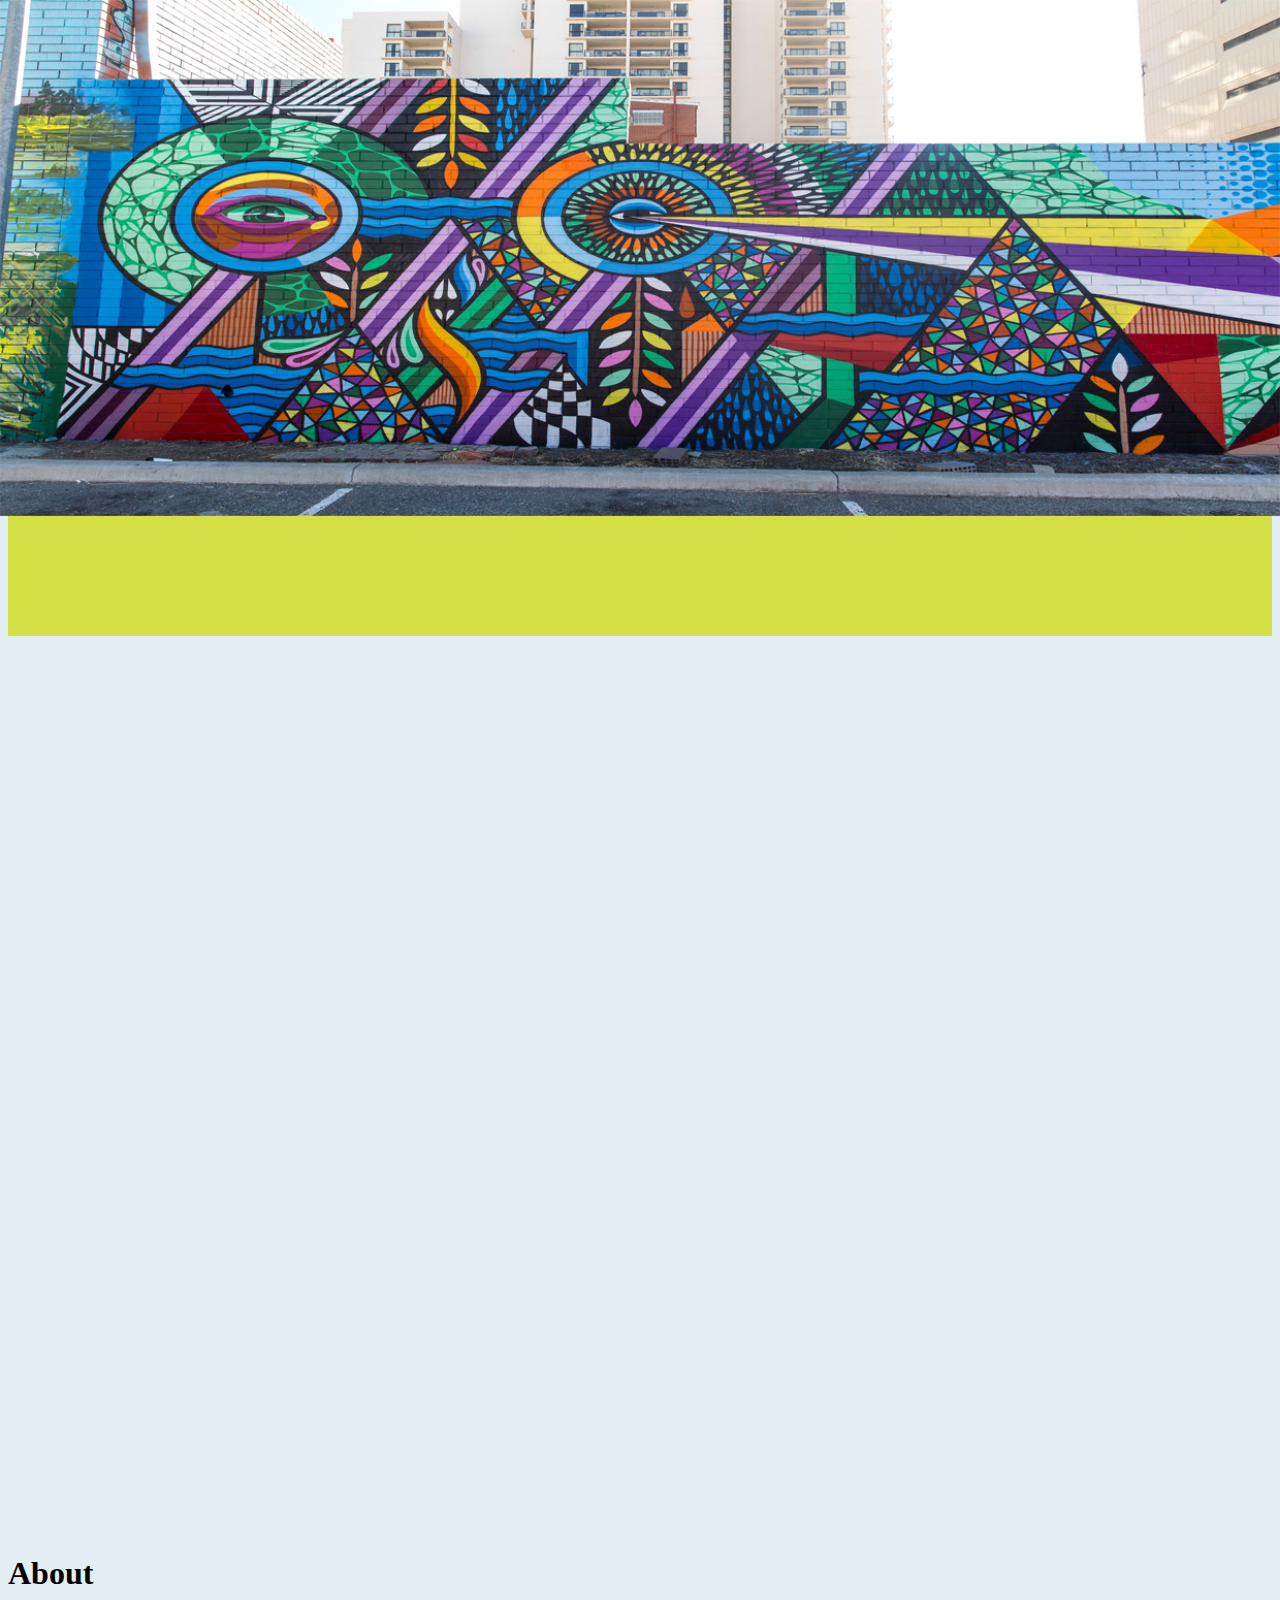
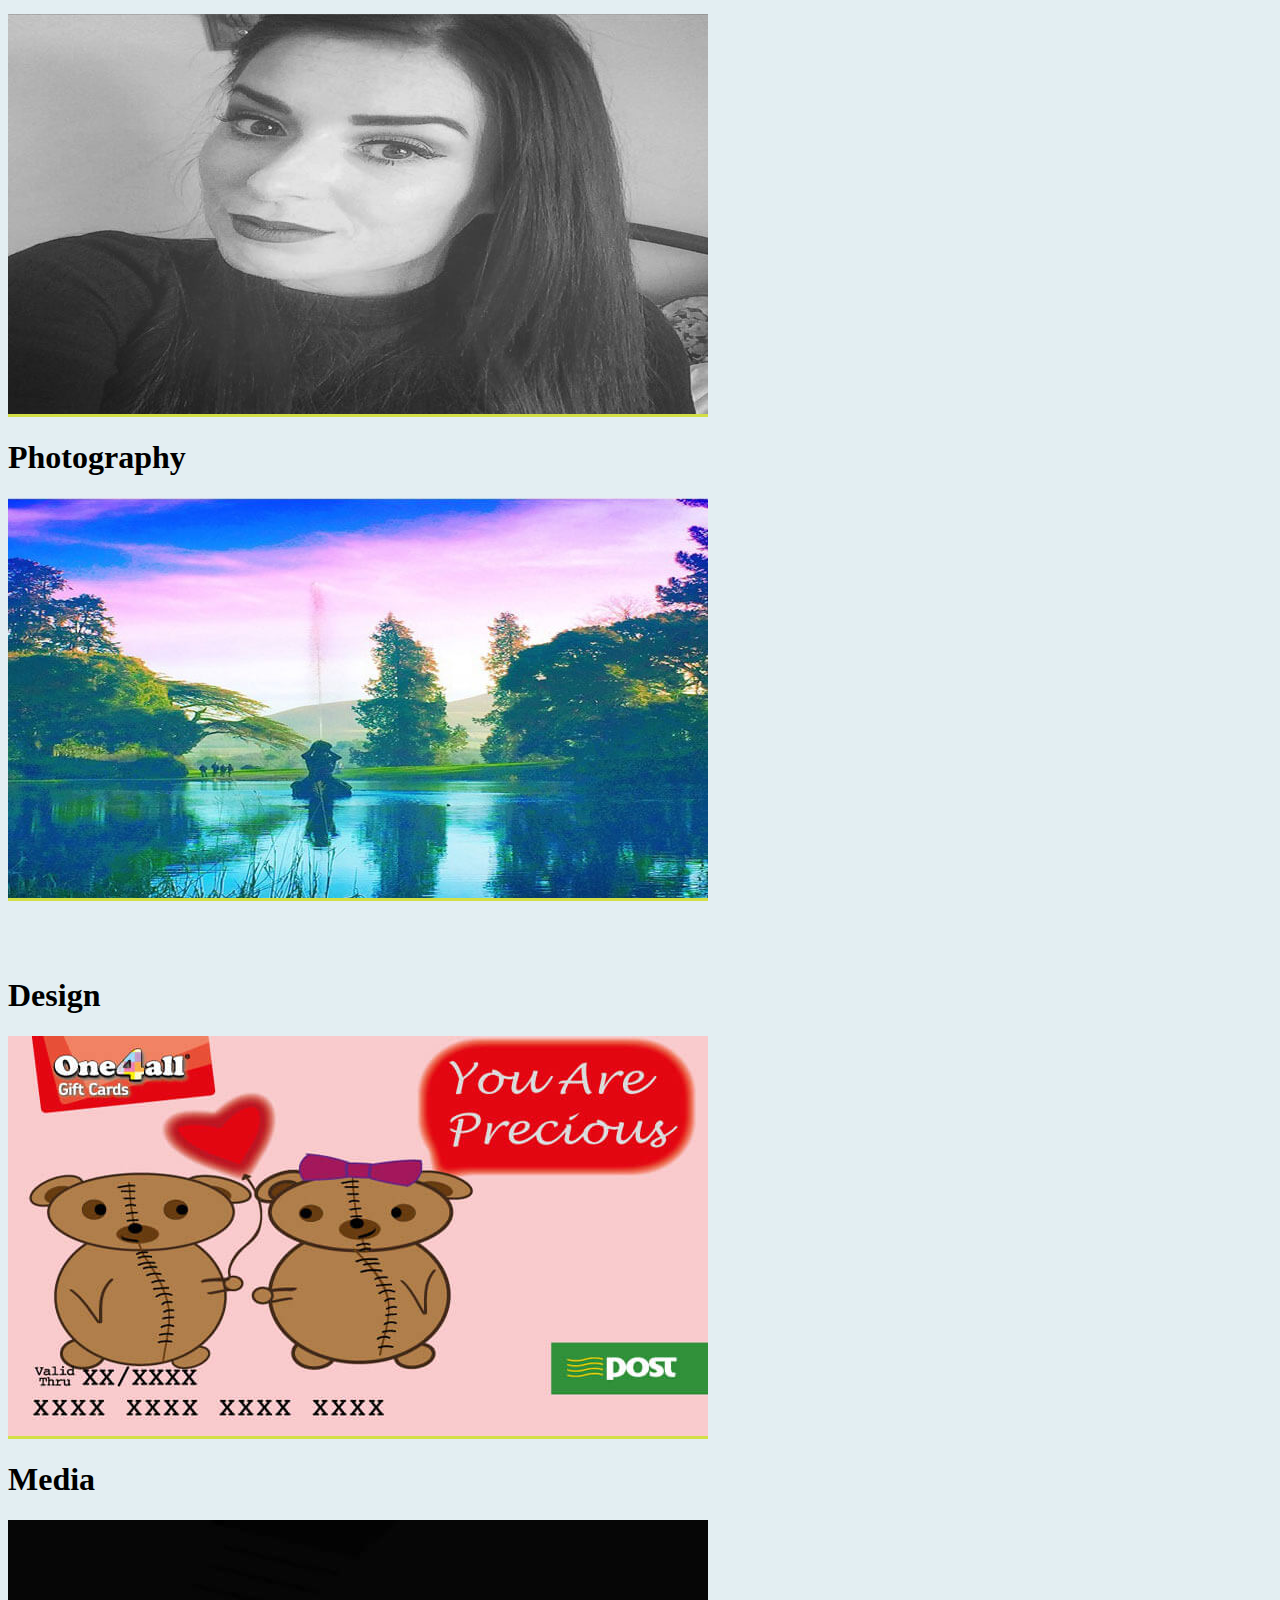
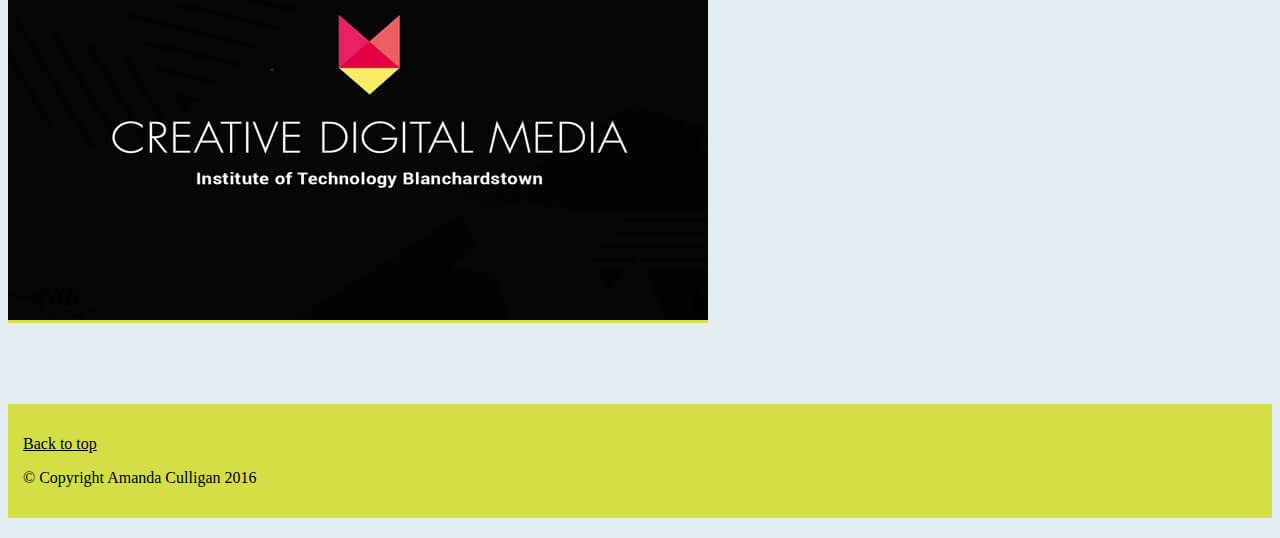
<file: index.html>
<!DOCTYPE html>
<html>
<head>
<meta http-equiv="Content-Type" content="text/html; charset=utf-8" />
<title>My profile</title>

<link rel="stylesheet" href="https://maxcdn.bootstrapcdn.com/bootstrap/3.3.6/css/bootstrap.min.css" integrity="sha384-1q8mTJOASx8j1Au+a5WDVnPi2lkFfwwEAa8hDDdjZlpLegxhjVME1fgjWPGmkzs7" crossorigin="anonymous">
<link href="style.css" rel="stylesheet" type="text/css" />

</head>

<body>
<div class="container">


<!--nav bar-->

<nav class="navbar navbar-inverse">
  <div class="container-fluid">
    <div class="navbar-header">
      <button type="button" class="navbar-toggle" data-toggle="collapse" data-target="#myNavbar">
        <span class="icon-bar"></span>
        <span class="icon-bar"></span>
        <span class="icon-bar"></span>                        
      </button>
      <a class="navbar-brand" href="index.html">Amanda Culligan Portfolio</a>
    </div>
    <div class="collapse navbar-collapse" id="myNavbar">
      <ul class="nav navbar-nav">
        <li><a href="index.html">Home</a></li>
       
        <li><a href="about.html">About</a></li>
        <li><a href="photography.html">Photography</a></li>
        <li><a href="design.html">Design</a></li>
        <li><a href="media.html">Media</a></li>
        <li><a href="contact.html">Contact</a></li>
      </ul>
      
    </div>
  </div>
</nav>


  

<!-- end of navbar-->

<!-- Carousel-->
<div id="myCarousel" class="carousel slide">
  <!-- Indicators -->
  <ol class="carousel-indicators">
    <li data-target="#myCarousel" data-slide-to="0" class="active"></li>
    <li data-target="#myCarousel" data-slide-to="1"></li>
    <li data-target="#myCarousel" data-slide-to="2"></li>
  </ol>
  <div class="carousel-inner">
    <div class="item active">
      <img src="images/carousel2.jpg" class="img-responsive" alt="carousel 1">
      <div class="container">
        
      </div>
    </div>
    <div class="item">
      <img src="images/carousel1.jpg" class="img-responsive" alt="carousel 2">
     
       
    </div>
    <div class="item">
      <img src="images/carousel3.jpg"  class="img-responsive" alt="carousel 3">
      
    </div>
    </div>
    
    
     <!-- Carousel Arrows -->
  <a class="left carousel-control" href="#myCarousel" data-slide="prev">
    <span class="icon-prev"></span>
  </a>
  <a class="right carousel-control" href="#myCarousel" data-slide="next">
    <span class="icon-next"></span>
  </a>  

  
 
 </div> <!--end of carousel-->
 
 
 
 

 
  
  
  
  
   
        <!-- links to other pages-->
        
       <div class="row">
            <div class="col-lg-12">
               
            </div>
        </div>
        <!-- /.row -->
        
        <br>

        <!--row one-->
            <div class="row">
            <div class="col-md-6 portfolio-item">
                    
                    <h1>
                    About
                   </h1>
                   
                   
                    <a href="about.html">
                    <img class="img-responsive" src="images/homepage1.jpg" width="700" height="400" alt="profile">
                     </a>
                    </div>
                    
                   
           
                   <div class="col-md-6 portfolio-item">
                    <h1>
                   Photography
                   </h1>
                   
                     <a href="photography.html">
                    <img class="img-responsive" src="images/homepage2.jpg" alt="photo">
                    </a>
                
                </div>
               </div>
     <!--end of row 1-->
     
        <br>
        <br>
        <br>

       
        <!--row 2-->
                <div class="row">
                <div class="col-md-6 portfolio-item">
                <h1> Design </h1>
                 <a href="design.html">
                 <img class="img-responsive" src="images/homepage3.jpg" alt="design">
                 </a>
               
                  </div>
           
           
                   <div class="col-md-6 portfolio-item">
                   <h1>Media </h1>
                    <a href="media.html">
                    <img class="img-responsive" src="images/homepage4.jpg" alt="media">
                    </a>
               
                  </div>
                  </div>
        <!--end of row 2 -->
        <!--end of links -->
        
  
        <!-- FOOTER -->
  <footer>
    <p class="pull-right"><a href="#">Back to top</a></p>
    <p>&copy; Copyright Amanda Culligan 2016</p>
  </footer>
  
   </div><!-- end of container -->
    
     
  
  
  






<!--javascript-->
<script src="https://ajax.googleapis.com/ajax/libs/jquery/2.2.2/jquery.min.js"></script>
<script src="https://maxcdn.bootstrapcdn.com/bootstrap/3.3.6/js/bootstrap.min.js" integrity="sha384-0mSbJDEHialfmuBBQP6A4Qrprq5OVfW37PRR3j5ELqxss1yVqOtnepnHVP9aJ7xS" crossorigin="anonymous"></script>

</body>
</html>
</file>
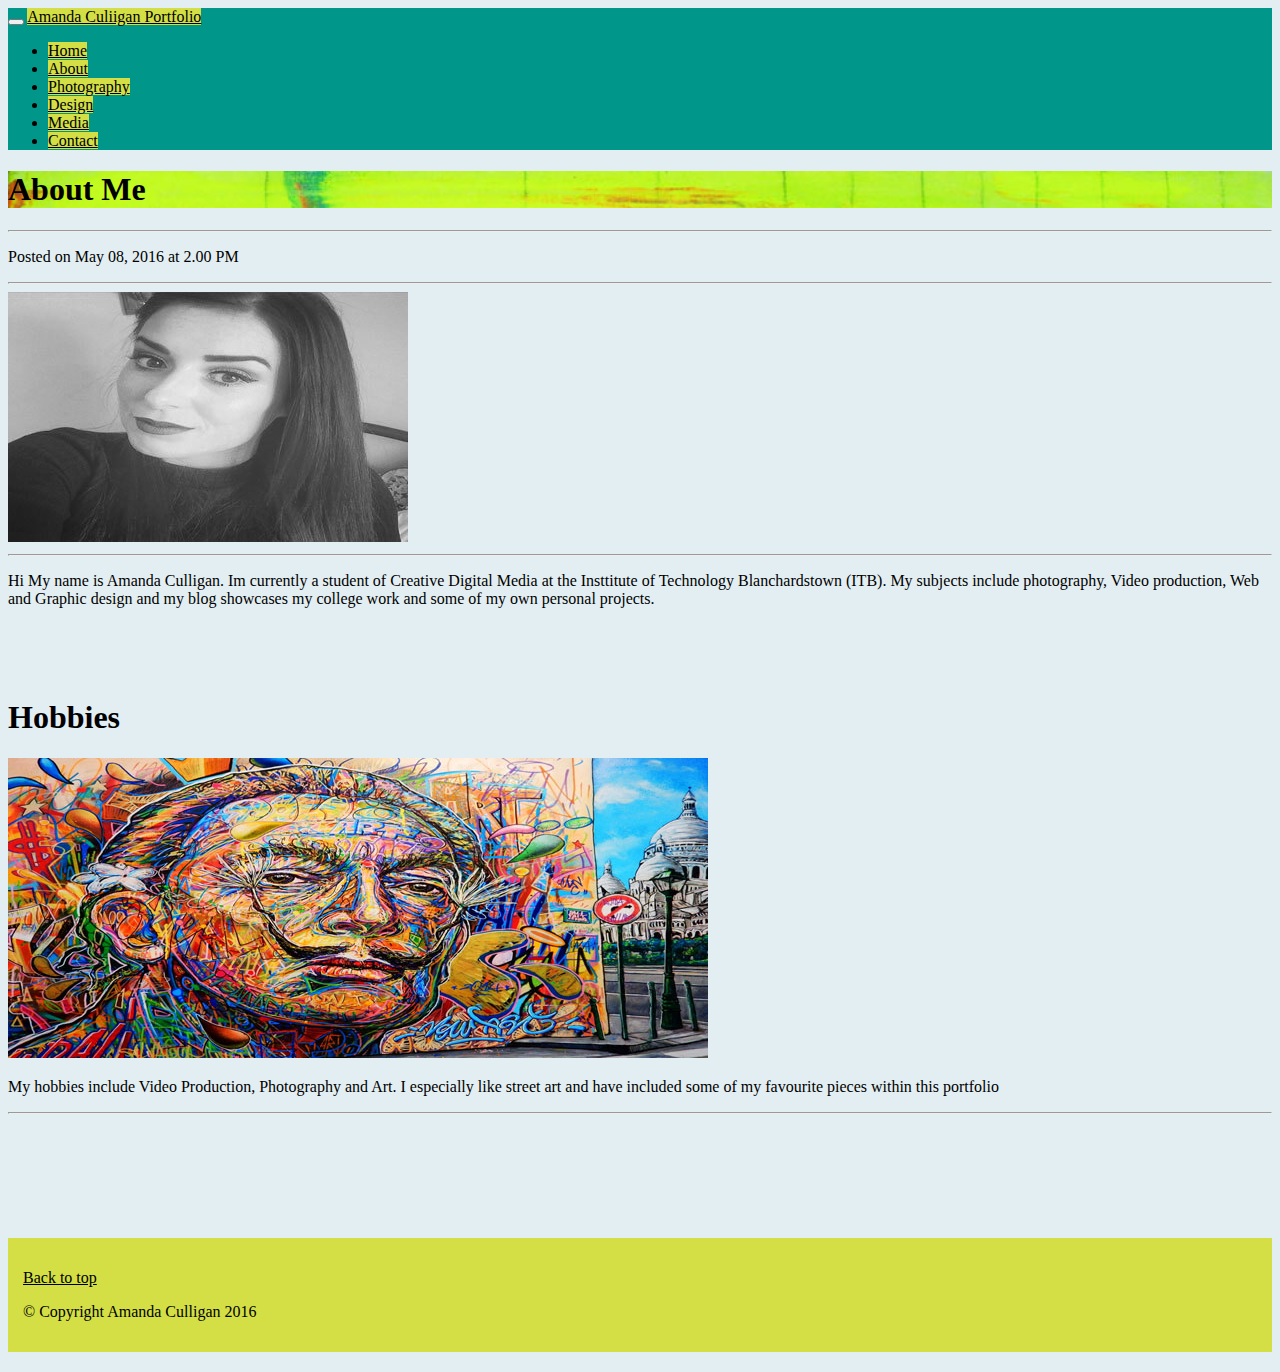
<file: about.html>
<!DOCTYPE html>
<html>
<head>
<meta http-equiv="Content-Type" content="text/html; charset=utf-8" />
<title>my profile</title>

<link rel="stylesheet" href="https://maxcdn.bootstrapcdn.com/bootstrap/3.3.6/css/bootstrap.min.css" integrity="sha384-1q8mTJOASx8j1Au+a5WDVnPi2lkFfwwEAa8hDDdjZlpLegxhjVME1fgjWPGmkzs7" crossorigin="anonymous">
<link href="style.css" rel="stylesheet" type="text/css" />

</head>

<body>

<div class="container">

<nav class="navbar navbar-inverse">
  <div class="container-fluid">
    <div class="navbar-header">
      <button type="button" class="navbar-toggle" data-toggle="collapse" data-target="#myNavbar">
        <span class="icon-bar"></span>
        <span class="icon-bar"></span>
        <span class="icon-bar"></span>                        
      </button>
      <a class="navbar-brand" href="index.html">Amanda Culiigan Portfolio</a>
    </div>
    <div class="collapse navbar-collapse" id="myNavbar">
      <ul class="nav navbar-nav">
        <li><a href="index.html">Home</a></li>
       
        <li><a href="about.html">About</a></li>
        <li><a href="photography.html">Photography</a></li>
        <li><a href="design.html">Design</a></li>
        <li><a href="media.html">Media</a></li>
        <li><a href="contact.html">Contact</a></li>
      </ul>
      
    </div>
  </div>
</nav>


  

<!-- end of navbar wrapper -->



  <!--jumbotron-->
        <div class="jumbotron" style="background-image:url(images/jumbotron3.jpg)" alt="abstract">
        <div class="container text-center">
        <h1>About Me</h1>      
        
        </div>
        </div>
    <!--end of jumbotron-->
    
    
     

            <!-- Blog Post Content Column -->
            <div class="col-m-4">

               

                <hr>

                <!-- Date/Time -->
                <p><span class="glyphicon glyphicon-time"></span> Posted on May 08, 2016 at 2.00 PM</p>

                <hr>

                <!-- Preview Image -->
                <img class="img-responsive" src="images/about_profile.jpg" alt="profile">

                <hr>

                <!-- Post Content -->
                <p class="lead">Hi My name is Amanda Culligan. Im currently a student of Creative Digital Media at the Insttitute of           Technology Blanchardstown (ITB). My subjects include photography, Video production, Web and Graphic design and my blog showcases my college work and some of my own personal projects.</p>
                
                
                <br>
                <br>
                <br>
                
                
            <!-- Hobbies section -->    
                  <div class="row">
            <div class="col-lg-12">
                <h1 class="page-header">Hobbies</h1>
            </div>
        </div>
       

        <div class="row">
            <div class="col-md-7">
                
                    <img class="img-responsive" src="images/about_hobbies.jpg" alt="hobbies">
              
            </div>
            <div class="col-md-5">
                
                
                <p>My hobbies include Video Production, Photography and Art. I especially like street art and have included some of my                favourite pieces within this portfolio</p>
                
            </div>
        </div>
       
        <hr>
                
     <!--end of hobbies section -->
     
     <br>
     <br>
     
                
    
      <!-- FOOTER -->
  <footer>
    <p class="pull-right"><a href="#">Back to top</a></p>
    <p>&copy; Copyright Amanda Culligan 2016</p>
  </footer>



 </div><!-- end of container -->

<!--javascript-->
<script src="https://ajax.googleapis.com/ajax/libs/jquery/2.2.2/jquery.min.js"></script>
<script src="https://maxcdn.bootstrapcdn.com/bootstrap/3.3.6/js/bootstrap.min.js" integrity="sha384-0mSbJDEHialfmuBBQP6A4Qrprq5OVfW37PRR3j5ELqxss1yVqOtnepnHVP9aJ7xS" crossorigin="anonymous"></script>

</div>
</body>
</html>
</file>
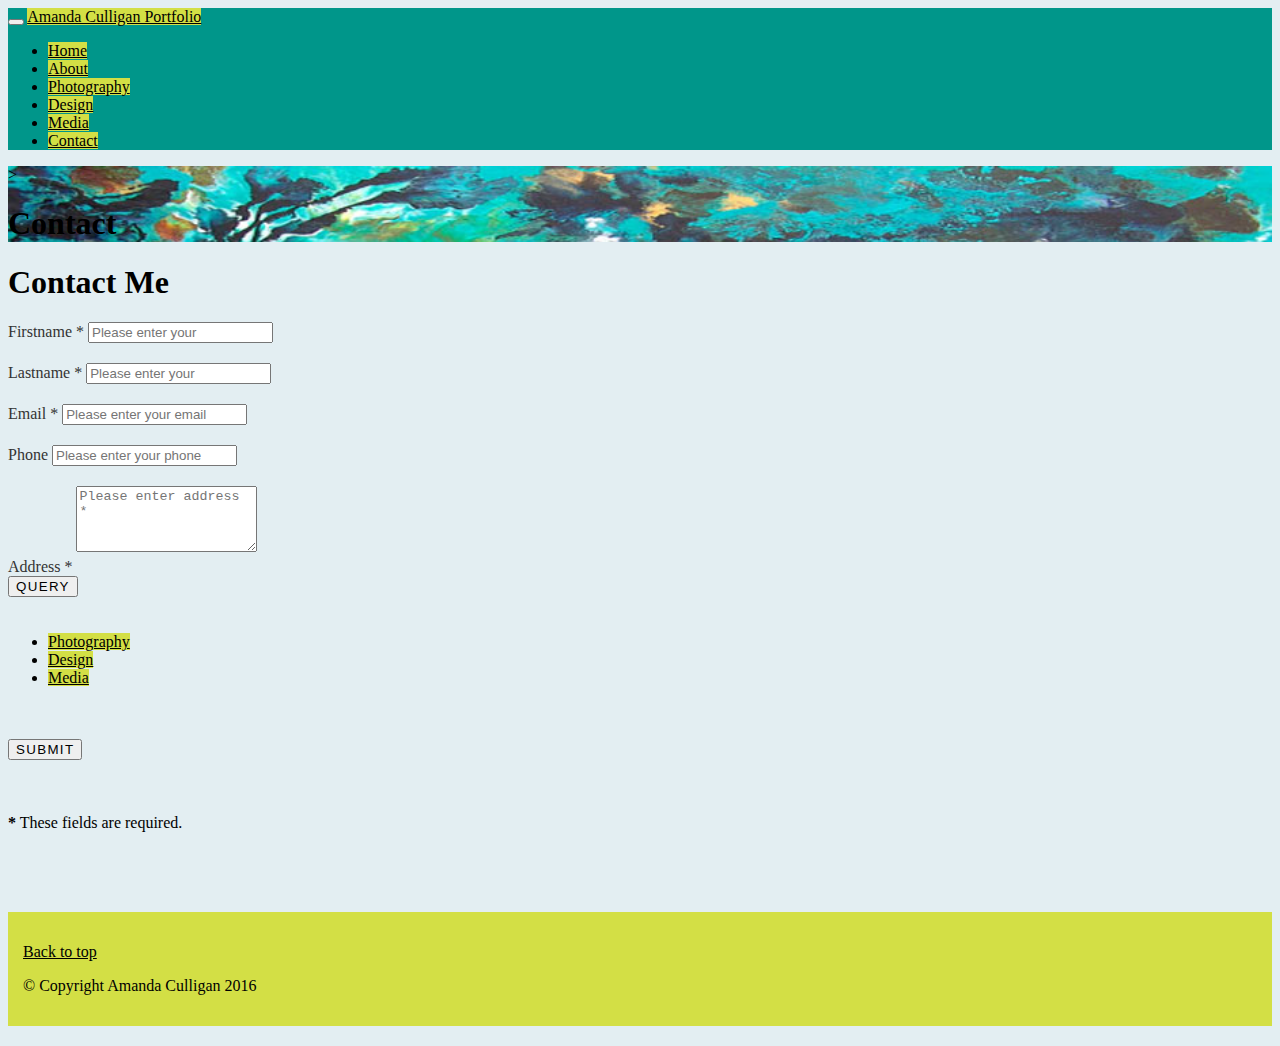
<file: contact.html>
<!DOCTYPE html>
<html>
<head>
<meta http-equiv="Content-Type" content="text/html; charset=utf-8" />
<title>my profile</title>

<link rel="stylesheet" href="https://maxcdn.bootstrapcdn.com/bootstrap/3.3.6/css/bootstrap.min.css" integrity="sha384-1q8mTJOASx8j1Au+a5WDVnPi2lkFfwwEAa8hDDdjZlpLegxhjVME1fgjWPGmkzs7" crossorigin="anonymous">
<link href="style.css" rel="stylesheet" type="text/css" />

</head>

<body>

<div class="container">
<nav class="navbar navbar-inverse">
  <div class="container-fluid">
    <div class="navbar-header">
      <button type="button" class="navbar-toggle" data-toggle="collapse" data-target="#myNavbar">
        <span class="icon-bar"></span>
        <span class="icon-bar"></span>
        <span class="icon-bar"></span>                        
      </button>
      <a class="navbar-brand" href="index.html">Amanda Culligan Portfolio</a>
    </div>
    <div class="collapse navbar-collapse" id="myNavbar">
      <ul class="nav navbar-nav">
        <li><a href="index.html">Home</a></li>
       
        <li><a href="about.html">About</a></li>
        <li><a href="photography.html">Photography</a></li>
        <li><a href="design.html">Design</a></li>
        <li><a href="media.html">Media</a></li>
        <li><a href="contact.html">Contact</a></li>
      </ul>
      
    </div>
  </div>
</nav>


  

<!-- end of navbar wrapper -->


  <!--jumbotron-->
        <div class="jumbotron" style="background-image:url(images/jumbotron.jpg)" alt="contact">>
        <div class="container text-center">
        <h1>Contact</h1>      
        
        </div>
        </div>
    <!--end of jumbotron-->




<!--contact me form-->



 <div class="row">

                <div class="col-lg-8 col-lg-offset-2">

                    <h1>Contact Me</h1>

                    

                            <form id="contact-form" method="post" action="contact.php" >

                             <div class="messages"></div>

                               <div class="controls">

                                  <div class="row">
                                  <div class="col-md-6">
                                    <label for="form_name">Firstname *</label>
                                    <input id="form_name" type="text" name="name" class="form-control" placeholder="Please enter your                                     firstname *" required>
                                     </div>
                                
                                   <div class="col-md-6">
                                    <label for="form_lastname">Lastname *</label>
                                    <input id="form_lastname" type="text" name="surname" class="form-control" placeholder="Please enter your                                    lastname *" required>
                                    </div>
                                 
                                    <div class="col-md-6">
                                    <label for="form_email">Email *</label>
                                    <input id="form_email" type="email" name="email" class="form-control" placeholder="Please enter your email                                     *" required>
                                    </div>
                               
                                     <div class="col-md-6">
                                    <label for="form_phone">Phone</label>
                                    <input id="form_phone" type="tel" name="phone" class="form-control" placeholder="Please enter your phone">
                                     </div>
                               
                                    <div class="col-md-12">
                                    <label for="form_message">Address *</label>
                                    <textarea id="form_message" name="message" class="form-control" placeholder="Please enter address *" rows=                                     "4" required></textarea>
                                     </div>
                                
                                    <div class="col-md-12">
  									<button class="btn btn-success dropdown-toggle" type="button" data-toggle="dropdown">Query
  									<span class="caret"></span></button>
 									 <ul class="dropdown-menu">
    								<li><a href="#">Photography</a></li>
    								<li><a href="#">Design</a></li>
    								<li><a href="#">Media</a></li>
 									 </ul>
                                     <br>
								 </div>
                                 
                                 <br>
                                 
                                 
                                
                                  <div class="col-md-12">
                                    <input type="submit" class="btn btn-success btn-send" value="Submit">
                                  </div>
                                  <br>
                                
                                   <div class="col-md-12">
                                    <p class="text-muted"><strong>*</strong> These fields are required.</p>
                                </div>
                            </div>
                        </div>

                    </form>

                </div>

            </div>





      <!-- FOOTER -->
  <footer>
    <p class="pull-right"><a href="#">Back to top</a></p>
     <p>&copy; Copyright Amanda Culligan 2016</p>
     </footer>

</div><!-- end of container -->     

<!--javascript-->
<script src="https://ajax.googleapis.com/ajax/libs/jquery/2.2.2/jquery.min.js"></script>
<script src="https://maxcdn.bootstrapcdn.com/bootstrap/3.3.6/js/bootstrap.min.js" integrity="sha384-0mSbJDEHialfmuBBQP6A4Qrprq5OVfW37PRR3j5ELqxss1yVqOtnepnHVP9aJ7xS" crossorigin="anonymous"></script>


</body>
</html>
</file>
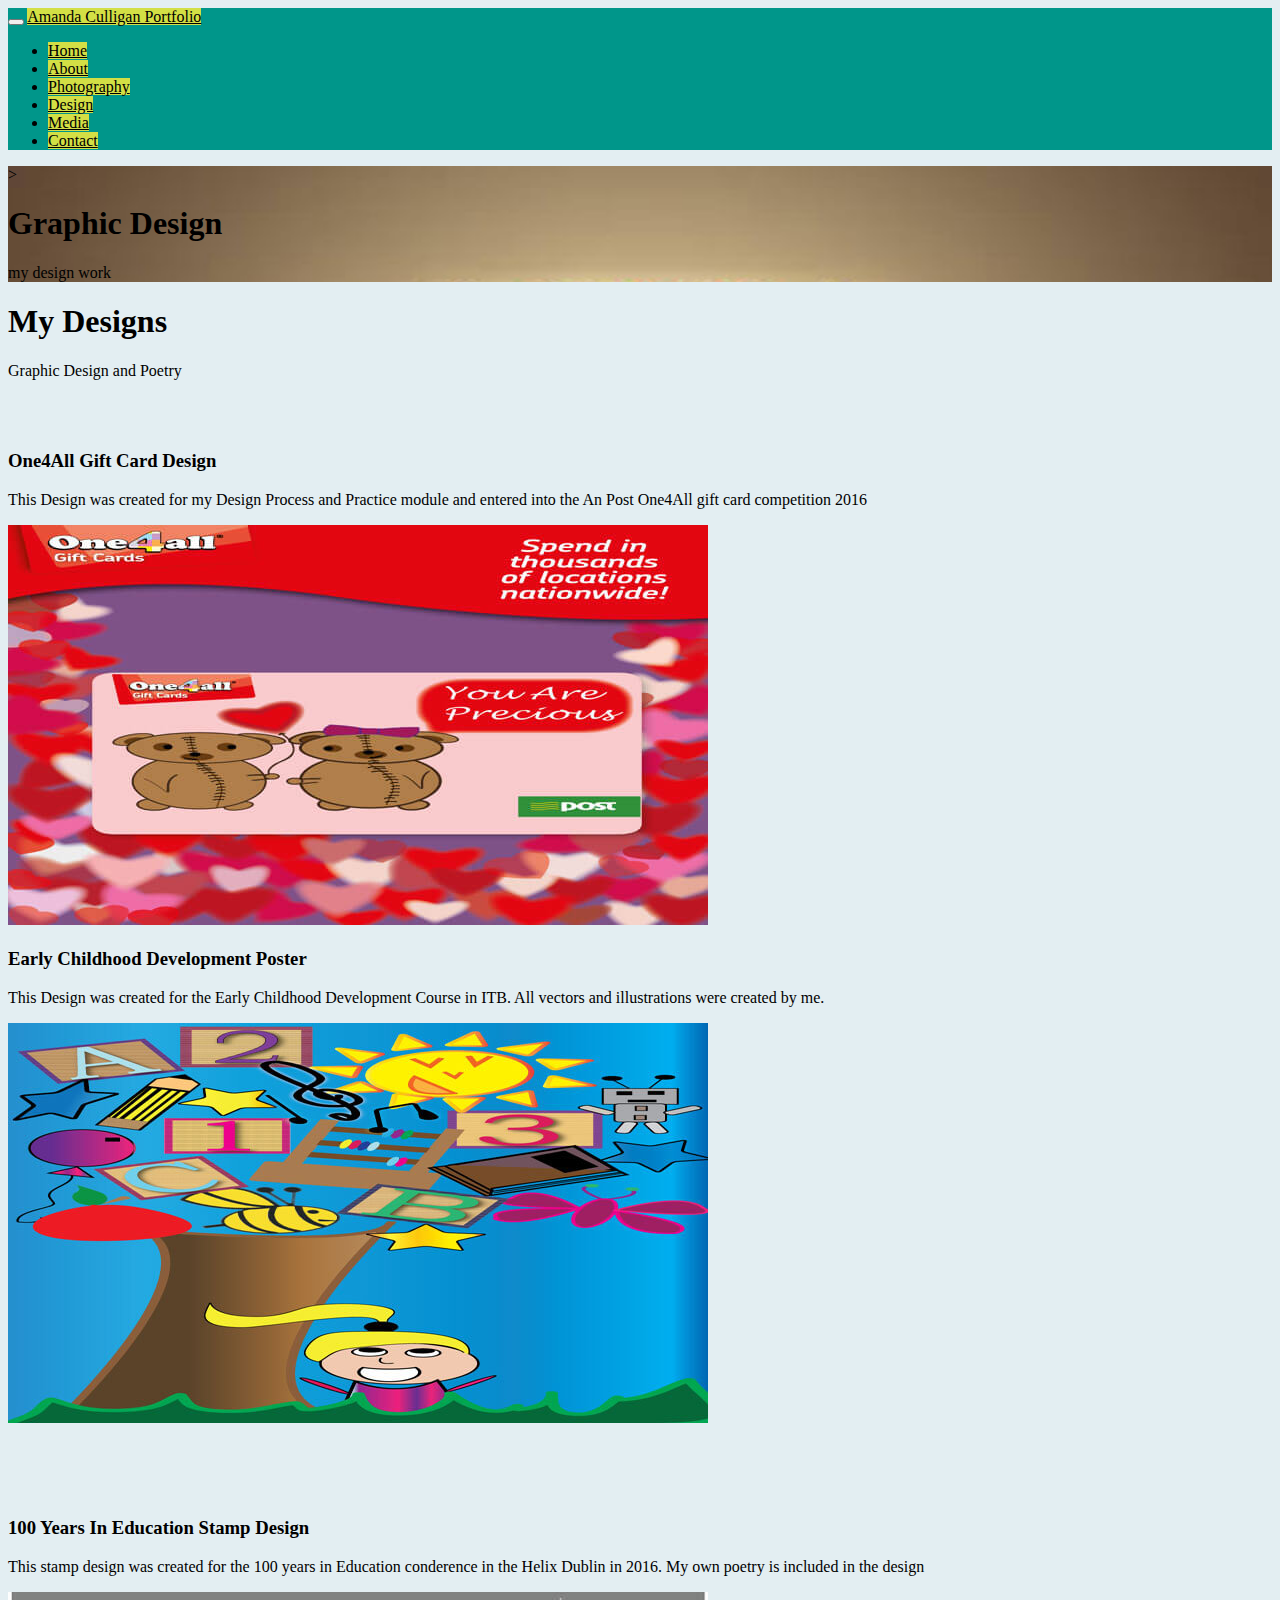
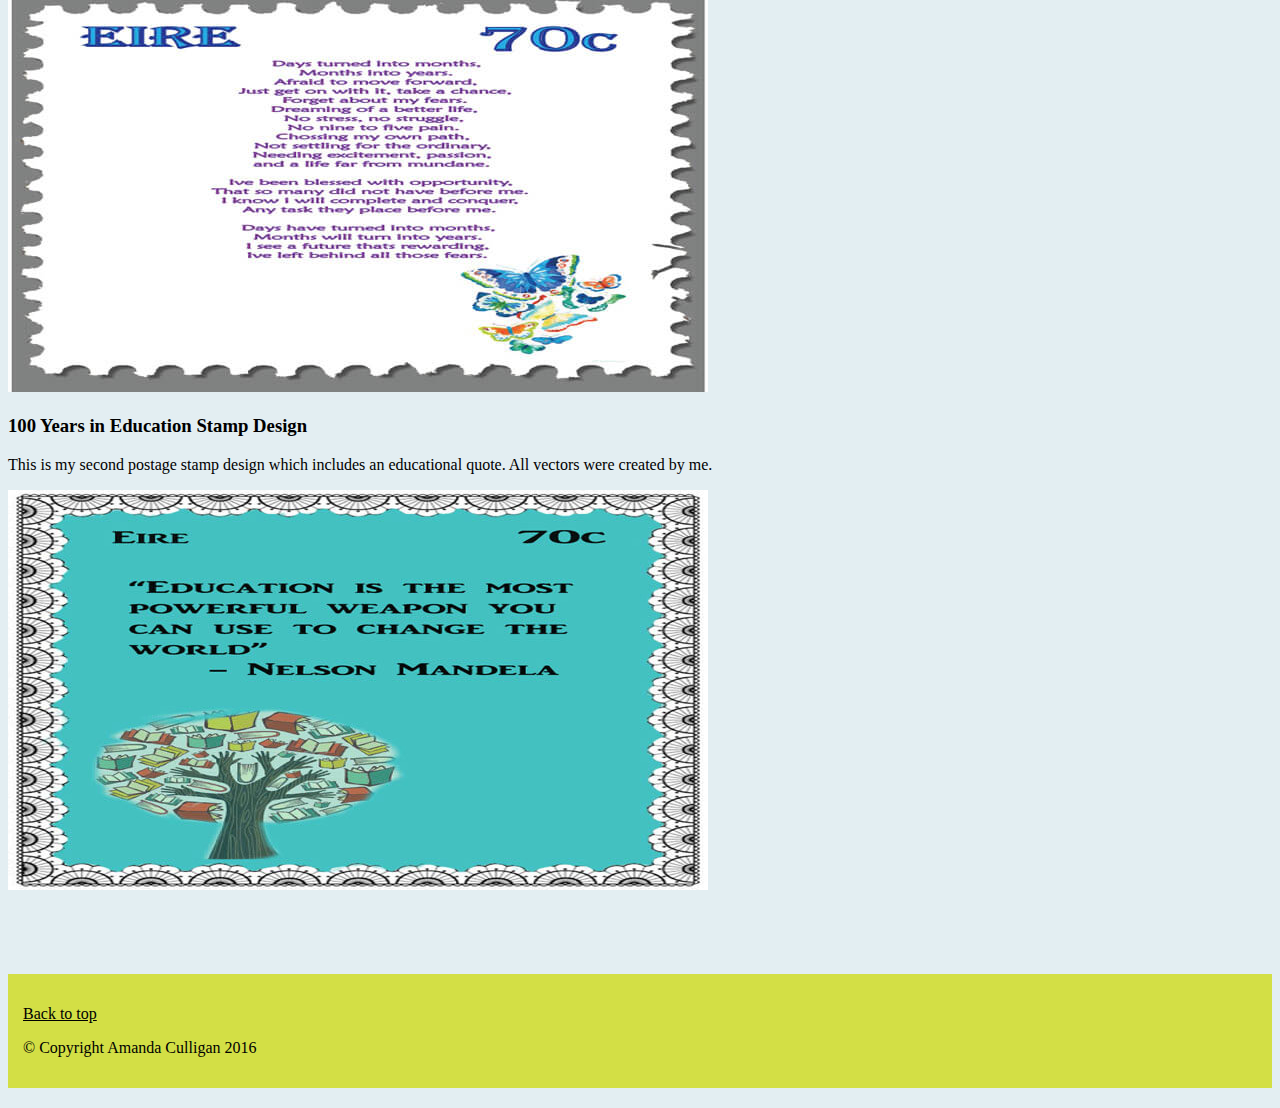
<file: design.html>
<!DOCTYPE html>
<html>
<head>
<meta http-equiv="Content-Type" content="text/html; charset=utf-8" />
<title>my profile</title>

<link rel="stylesheet" href="https://maxcdn.bootstrapcdn.com/bootstrap/3.3.6/css/bootstrap.min.css" integrity="sha384-1q8mTJOASx8j1Au+a5WDVnPi2lkFfwwEAa8hDDdjZlpLegxhjVME1fgjWPGmkzs7" crossorigin="anonymous">
<link href="style.css" rel="stylesheet" type="text/css" />

</head>

<body>

 <div class="container">
<nav class="navbar navbar-inverse">
  <div class="container-fluid">
    <div class="navbar-header">
      <button type="button" class="navbar-toggle" data-toggle="collapse" data-target="#myNavbar">
        <span class="icon-bar"></span>
        <span class="icon-bar"></span>
        <span class="icon-bar"></span>                        
      </button>
      <a class="navbar-brand" href="index.html">Amanda Culligan Portfolio</a>
    </div>
    <div class="collapse navbar-collapse" id="myNavbar">
      <ul class="nav navbar-nav">
        <li><a href="index.html">Home</a></li>
       
        <li><a href="about.html">About</a></li>
        <li><a href="photography.html">Photography</a></li>
        <li><a href="design.html">Design</a></li>
        <li><a href="media.html">Media</a></li>
        <li><a href="contact.html">Contact</a></li>
      </ul>
      
    </div>
  </div>
</nav>


  

<!-- end of navbar wrapper -->

  <!--jumbotron-->
        <div class="jumbotron" style="background-image:url(images/jumbotron2.jpg" alt="design">>
        <div class="container text-center">
        <h1>Graphic Design</h1>      
        <p>my design work</p>
        </div>
        </div>
    <!--end of jumbotron-->
    
    
     <!-- Page Header -->
        <div class="row">
            <div class="col-lg-12">
                <h1 class="page-header">My Designs</h1>
                    <p> Graphic Design and Poetry</p>
                
            </div>
        </div>
        <!-- /.row -->
        
        <br>
        <br>
        
       

        <!-- Projects Row -->
        <div class="row">
            <div class="col-md-6 portfolio-item">
                    <h3>
                    One4All Gift Card Design
                   </h3>
                   <p>This Design was created for my Design Process and Practice module and entered into the An Post One4All gift card                   competition 2016 </p>
                
                    <img class="img-responsive" src="images/designpage1.jpg" alt="giftcard">
                
                  </div>
                  
                  
                  
               
           
                   <div class="col-md-6 portfolio-item">
                   <h3>
                    Early Childhood Development Poster
                  </h3>
                  <p>This Design was created for the Early Childhood Development Course in ITB. All vectors and illustrations were created by                     me. </p>                
                    <img class="img-responsive" src="images/designpage2.jpg" alt="poster">
                
                </div>
               </div>
     <!-- /.row -->
     
     
     <br>
     <br>
     <br>
     <br>
     
    

       
        <!-- Projects Row 2 -->
        <div class="row">
            <div class="col-md-6 portfolio-item">
                <h3>
                    100 Years In Education Stamp Design
                </h3>
                <p>This stamp design was created for the 100 years in Education conderence in the Helix Dublin in 2016. My own poetry is                 included in the design </p>
                
                    <img class="img-responsive" src="images/designpage3.jpg" alt="stamp">
               
            </div>
            
           
           
           
                   <div class="col-md-6 portfolio-item">
                   <h3>
                   100 Years in Education Stamp Design
                   </h3>
                   <p>This is my second postage stamp design which includes an educational quote.
                       All vectors were created by me. </p>
                
                    <img class="img-responsive" src="images/designpage4.jpg" alt="stamp">
               
                
        </div>
        </div>
        <!-- /.row -->




      <!-- FOOTER -->
  <footer>
    <p class="pull-right"><a href="#">Back to top</a></p>
     <p>&copy; Copyright Amanda Culligan 2016</p>
  </footer>


    </div><!-- end of container --> 

<!--javascript-->
<script src="https://ajax.googleapis.com/ajax/libs/jquery/2.2.2/jquery.min.js"></script>
<script src="https://maxcdn.bootstrapcdn.com/bootstrap/3.3.6/js/bootstrap.min.js" integrity="sha384-0mSbJDEHialfmuBBQP6A4Qrprq5OVfW37PRR3j5ELqxss1yVqOtnepnHVP9aJ7xS" crossorigin="anonymous"></script>


</body>
</html>
</file>
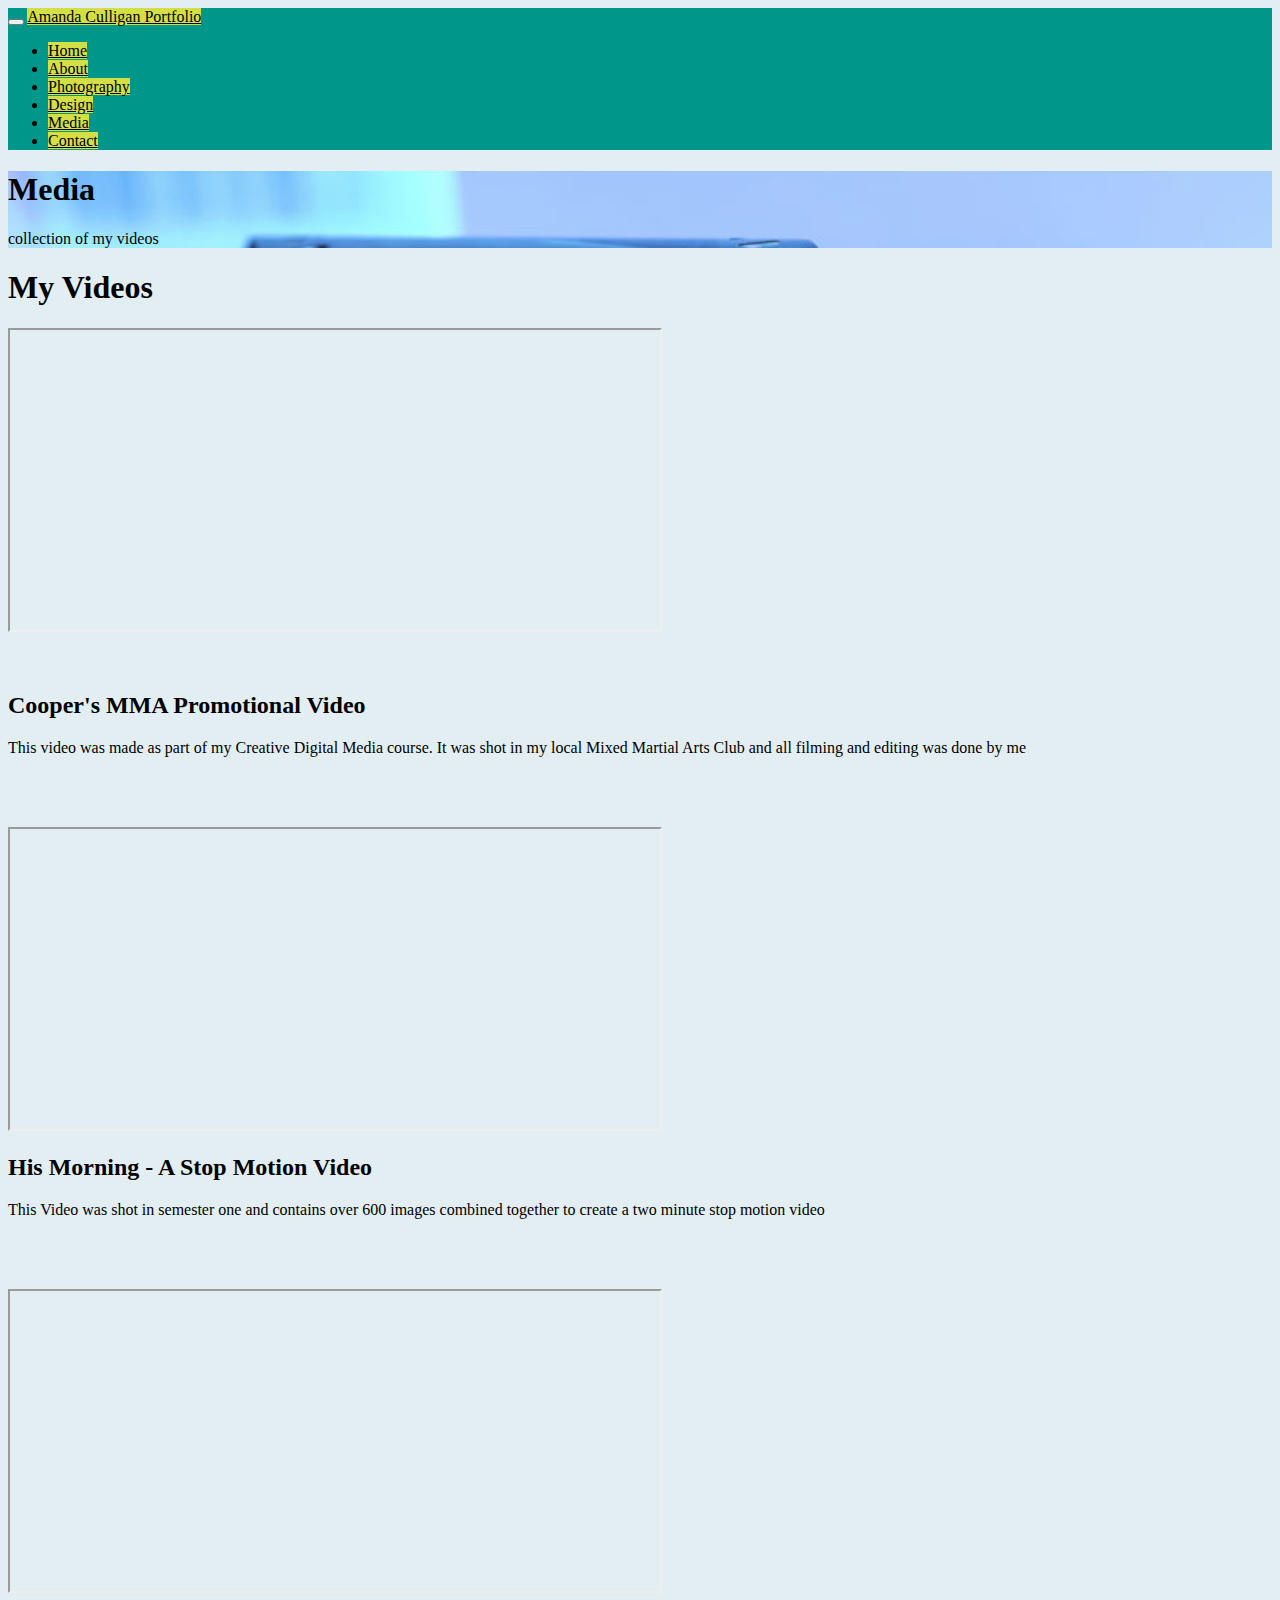
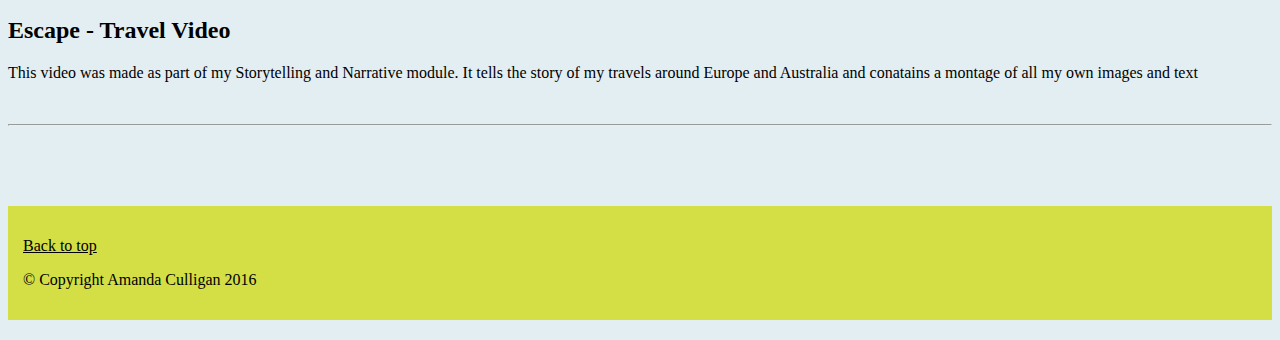
<file: media.html>
<!DOCTYPE html>
<html>
<head>
<meta http-equiv="Content-Type" content="text/html; charset=utf-8" />
<title>my profile </title>

<link rel="stylesheet" href="https://maxcdn.bootstrapcdn.com/bootstrap/3.3.6/css/bootstrap.min.css" integrity="sha384-1q8mTJOASx8j1Au+a5WDVnPi2lkFfwwEAa8hDDdjZlpLegxhjVME1fgjWPGmkzs7" crossorigin="anonymous">
<link href="style.css" rel="stylesheet" type="text/css" />

</head>

<body>

 <div class="container">

<nav class="navbar navbar-inverse">
  <div class="container-fluid">
    <div class="navbar-header">
      <button type="button" class="navbar-toggle" data-toggle="collapse" data-target="#myNavbar">
        <span class="icon-bar"></span>
        <span class="icon-bar"></span>
        <span class="icon-bar"></span>                        
      </button>
      <a class="navbar-brand" href="index.html">Amanda Culligan Portfolio</a>
    </div>
    <div class="collapse navbar-collapse" id="myNavbar">
      <ul class="nav navbar-nav">
        <li><a href="index.html">Home</a></li>
       
        <li><a href="about.html">About</a></li>
        <li><a href="photography.html">Photography</a></li>
        <li><a href="design.html">Design</a></li>
        <li><a href="media.html">Media</a></li>
        <li><a href="contact.html">Contact</a></li>
      </ul>
      
    </div>
  </div>
</nav>


  

<!-- end of navbar wrapper -->


  <!--jumbotron-->
        <div class="jumbotron" style="background-image:url(images/jumbotron4.jpg)" alt="film">
        <div class="container text-center">
        <h1>Media</h1>      
        <p>collection of my videos</p>
        </div>
        </div>
    <!--end of jumbotron-->
    
    
    
    
        <div class="row">
            <div class="col-lg-12">
                <h1 class="page-header">My Videos </h1>
            </div>
        </div>
       

        <div class="row">
            <div class="col-md-7">
                <iframe src="https://player.vimeo.com/video/148498631" width="650" height="300"  allowfullscreen > </iframe>
            </div>
            <div class="col-md-5">
            
            <br>
            <br>
                
                
               <h2> Cooper's MMA Promotional Video</h2>
               <p> This video was made as part of my Creative Digital Media course. It was shot in my local Mixed Martial Arts Club and all filming and editing was done by me </p>
            </div>
        </div>
       
       
       <br>
       <br>
       <br>

        <div class="row">
            <div class="col-md-7">
            <iframe src="https://player.vimeo.com/video/165222046" width="650" height="300"  allowfullscreen > </iframe>
                
            </div>
            <div class="col-md-5">
                
                
                 <h2> His Morning - A Stop Motion Video</h2>
                <p> This Video was shot in semester one and contains over 600 images combined together to create a two minute stop motion                video </p>
                
            </div>
        </div>
        
        
       <br>
       <br>
       <br>

        <div class="row">
            <div class="col-md-7">
               <iframe src="https://www.youtube.com/embed/4aOvbUCk1yk" width="650" height="300"  allowfullscreen >
               </iframe>
            </div>
            <div class="col-md-5">
            
            <h2> Escape - Travel Video </h2>
            <p> This video was made as part of my Storytelling and Narrative module. It tells the story of my travels around Europe and Australia and conatains a montage of all my own images and text </p>
                
               
                
            </div>
        </div>
        
        
        <br>
        <hr>


<!-- FOOTER -->
  <footer>
    <p class="pull-right"><a href="#">Back to top</a></p>
     <p>&copy; Copyright Amanda Culligan 2016</p>
     </footer>

 </div><!-- end of container -->


   



<!--javascript-->
<script src="https://ajax.googleapis.com/ajax/libs/jquery/2.2.2/jquery.min.js"></script>
<script src="https://maxcdn.bootstrapcdn.com/bootstrap/3.3.6/js/bootstrap.min.js" integrity="sha384-0mSbJDEHialfmuBBQP6A4Qrprq5OVfW37PRR3j5ELqxss1yVqOtnepnHVP9aJ7xS" crossorigin="anonymous"></script>

</body>
</html>
</file>
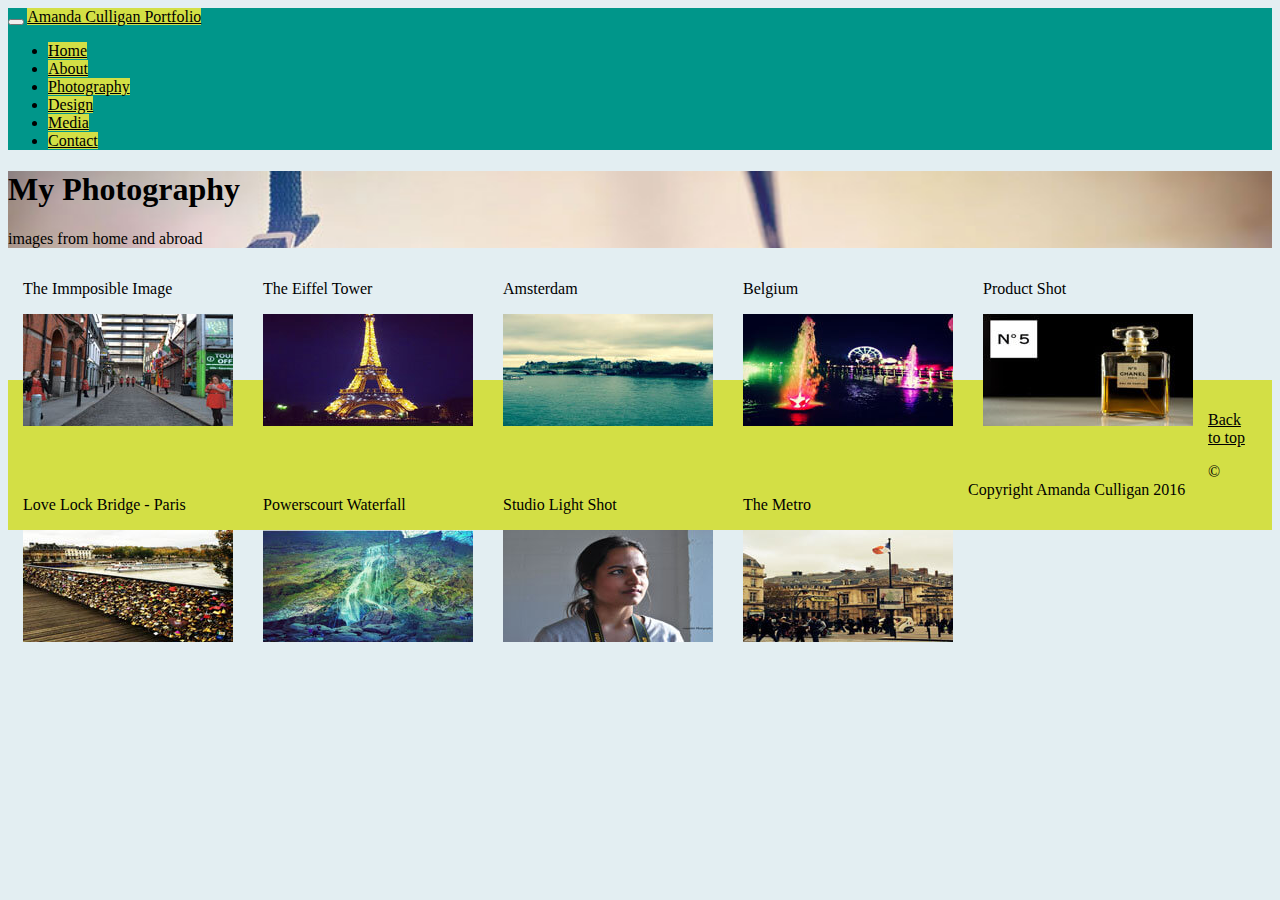
<file: photography.html>
<!DOCTYPE html>
<html>
<head>
<meta http-equiv="Content-Type" content="text/html; charset=utf-8" />
<title>My Profile</title>

<link rel="stylesheet" href="https://maxcdn.bootstrapcdn.com/bootstrap/3.3.6/css/bootstrap.min.css" integrity="sha384-1q8mTJOASx8j1Au+a5WDVnPi2lkFfwwEAa8hDDdjZlpLegxhjVME1fgjWPGmkzs7" crossorigin="anonymous">
<link href="style.css" rel="stylesheet" type="text/css" />

</head>

<body>

  <div class="container">
  <nav class="navbar navbar-inverse">
  <div class="container-fluid">
    <div class="navbar-header">
      <button type="button" class="navbar-toggle" data-toggle="collapse" data-target="#myNavbar">
        <span class="icon-bar"></span>
        <span class="icon-bar"></span>
        <span class="icon-bar"></span>                        
      </button>
      <a class="navbar-brand" href="index.html">Amanda Culligan Portfolio</a>
    </div>
    <div class="collapse navbar-collapse" id="myNavbar">
      <ul class="nav navbar-nav">
        <li><a href="index.html">Home</a></li>
       
        <li><a href="about.html">About</a></li>
        <li><a href="photography.html">Photography</a></li>
        <li><a href="design.html">Design</a></li>
        <li><a href="media.html">Media</a></li>
        <li><a href="contact.html">Contact</a></li>
      </ul>
      
    </div>
  </div>
</nav>


  

<!-- end of navbar wrapper -->



     <!--jumbotron-->
        <div class="jumbotron" style="background-image:url(images/jumbotron1.jpg)" alt="camera">
        <div class="container text-center">
        <h1>My Photography</h1>      
        <p>images from home and abroad</p>
        </div>
        </div>
    <!--end of jumbotron-->
    
    
    <!--start of photography rows-->
    
       <div class="container-fluid bg-3 text-center">    
     
      
       <div class="row">
      
       <div class="col-sm-4">
       <p>The Immposible Image </p>
       <img src="images/photography.jpg" class="img-responsive" style="width:100%" alt="photoshop">
       </div>
      
       <div class="col-sm-4"> 
       <p>The Eiffel Tower  </p>
      <img src="images/photography6.jpg" class="img-responsive" style="width:100%" alt="tower">
       </div>
   
       <div class="col-sm-4"> 
       <p>Amsterdam </p>
       <img src="images/photography3.jpg" class="img-responsive" style="width:100%" alt="water">
       </div>
       
       </div>
       </div>
   
    

       <div class="container-fluid bg-3 text-center">    
       <div class="row">
     
       <div class="col-sm-4">
       <p>Belgium </p>
       <img src="images/photography2.jpg" class="img-responsive" style="width:100%" alt="colour">
       </div>
       
       <div class="col-sm-4"> 
       <p>Product Shot</p>
       <img src="images/photography7.jpg" class="img-responsive" style="width:100%" alt="bottle">
       </div>
    
       <div class="col-sm-4"> 
      <p>Love Lock Bridge - Paris</p>
      <img src="images/photography8.jpg" class="img-responsive" style="width:100%" alt="bridge">
      </div>
      
      
       <div class="container-fluid bg-3 text-center">    
       <div class="row">
     
       <div class="col-sm-4">
       <p>Powerscourt Waterfall</p>
       <img src="images/photography4.jpg" class="img-responsive" style="width:100%" alt="waterfall">
       </div>
       
       <div class="col-sm-4"> 
       <p>Studio Light Shot</p>
       <img src="images/photography1.jpg" class="img-responsive" style="width:100%" alt="studio">
       </div>
    
       <div class="col-sm-4"> 
      <p>The Metro</p>
      <img src="images/photography5.jpg" class="img-responsive" style="width:100%" alt="france">
      </div>
     
       </div>
      </div>
      </div><br><br>


     <!--end of photography rows-->
     
     
     
            <!-- FOOTER -->
  <footer>
    <p class="pull-right"><a href="#">Back to top</a></p>
      <p>&copy; Copyright Amanda Culligan 2016</p>
  </footer>
      




 </div><!-- end of container -->

<!--javascript-->
<script src="https://ajax.googleapis.com/ajax/libs/jquery/2.2.2/jquery.min.js"></script>
<script src="https://maxcdn.bootstrapcdn.com/bootstrap/3.3.6/js/bootstrap.min.js" integrity="sha384-0mSbJDEHialfmuBBQP6A4Qrprq5OVfW37PRR3j5ELqxss1yVqOtnepnHVP9aJ7xS" crossorigin="anonymous"></script>
</div>
</body>
</html>
</file>
<file: style.css>
@charset "utf-8";.navbar,a{font-weight:400}.navbar,a,body{font-family:"Comic Sans MS",cursive;color:#000}a{background-color:#d3df45}.navbar{background-color:#00968a}.active,footer{background-color:#d3df45}label{color:#333}.form-control{margin-bottom:20px}.btn-send,.dropdown-toggle{font-weight:300;text-transform:uppercase;letter-spacing:.1em;margin-bottom:20px}.carousel{margin-bottom:80px;width:100%}.carousel .item{height:400px;width:auto}.carousel img{position:absolute;top:0;left:0;min-height:400px;width:100%}.col-sm-3,.col-sm-4{float:left;position:relative;padding-right:15px;padding-left:15px;margin-bottom:50px;border-radius:20px}.col-sm-4{min-height:10px}.col-sm-3{min-height:1px}body{background-color:#e3eef2;font-weight:400}.jumbotron{background-size:cover}footer{margin-top:80px;margin-bottom:20px;padding:15px}
</file>
